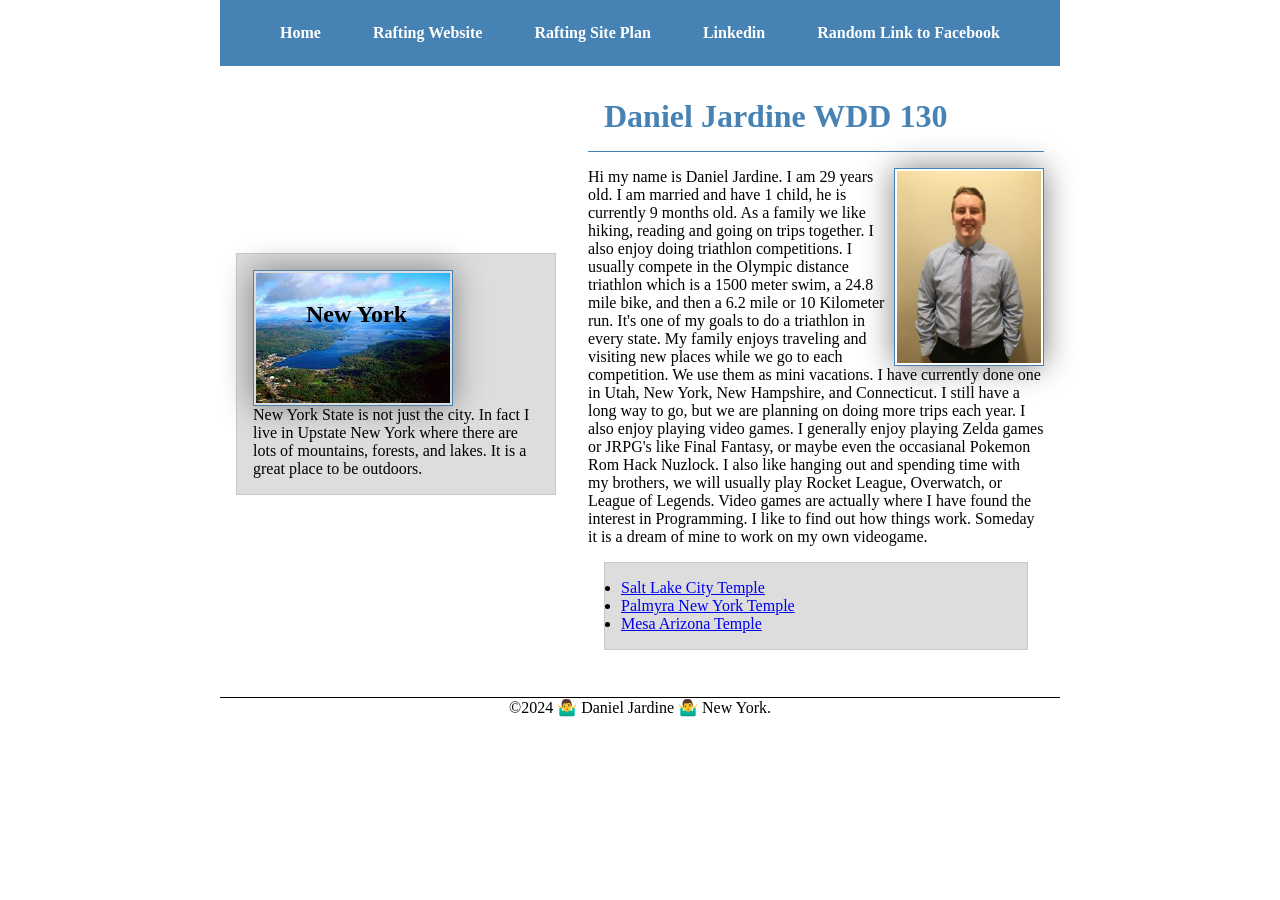
<file: index.html>
<!DOCTYPE html>
<html lang="en">
  <head>
    <meta charset="UTF-8">
    <meta name="viewport" content="width=device-width, initial-scale=1.0" />
    <link rel="stylesheet" href="styles/styles.css">
    <title>Daniel Jardine | WDD 130</title>
    <meta name="description" content="This is Daniel Jardine's page for Web Fundamentals and the purpose is to strike a desire to go rafting." />
    <meta name="author" content="Daniel Jardine"/>
  </head>
  <body>
    <header>
      <nav>
        <a href="#">Home</a>
        <a href="wwr/">Rafting Website</a>
        <a href="wwr/site-plan-rafting.html">Rafting Site Plan</a>
        <a href="https://www.linkedin.com/in/daniel-jardine-0a34a2223/">Linkedin</a>
        <a href="https://facebook.com">Random Link to Facebook</a>
      </nav>
    </header>
    <div class="grid">
      <main>
        <h1>Daniel Jardine WDD 130</h1>
        <img src="images/profile.jpg" alt="A picture of me." width="200">
        <p>Hi my name is Daniel Jardine. I am 29 years old. I am married and have 1 child, he is currently 9 months old. As a family we like hiking, reading and going on trips together. I also enjoy doing triathlon competitions. I usually compete in the Olympic distance triathlon which is a 1500 meter swim, a 24.8 mile bike, and then a 6.2 mile or 10 Kilometer run. It's one of my goals to do a triathlon in every state. My family enjoys traveling and visiting new places while we go to each competition. We use them as mini vacations. I have currently done one in Utah, New York, New Hampshire, and Connecticut. I still have a long way to go, but we are planning on doing more trips each year. I also enjoy playing video games. I generally enjoy playing Zelda games or JRPG's like Final Fantasy, or maybe even the occasianal Pokemon Rom Hack Nuzlock. I also like hanging out and spending time with my brothers, we will usually play Rocket League, Overwatch, or League of Legends. Video games are actually where I have found the interest in Programming. I like to find out how things work. Someday it is a dream of mine to work on my own videogame.</p>
        <ul class="box">
          <li>
            <a href="https://www.churchofjesuschrist.org/temples/details/salt-lake-temple?lang=eng">Salt Lake City Temple</a>
          </li>
          <li>
            <a href="https://www.churchofjesuschrist.org/temples/details/palmyra-new-york-temple?lang=eng">Palmyra New York Temple</a>
          </li>
          <li>
            <a href="https://www.churchofjesuschrist.org/temples/details/mesa-arizona-temple?lang=eng">Mesa Arizona Temple</a>
          </li>
        </ul>
      </main>
      <!-- date last modified is 01/26/2024 -->
      <aside class="box grid">
        <h2>New York</h2>
        <img src="images/Lake_George.jpeg" alt="A picture of Lake George">
        <p>New York State is not just the city. In fact I live in Upstate New York where there are lots of mountains, forests, and lakes. It is a great place to be outdoors.</p>
      </aside>
    </div>
    <footer>
      <p>
        &copy;2024  🤷‍♂️ Daniel Jardine 🤷‍♂️  New York. 
      </p>
    </footer>
  </body>
</html>
</file>
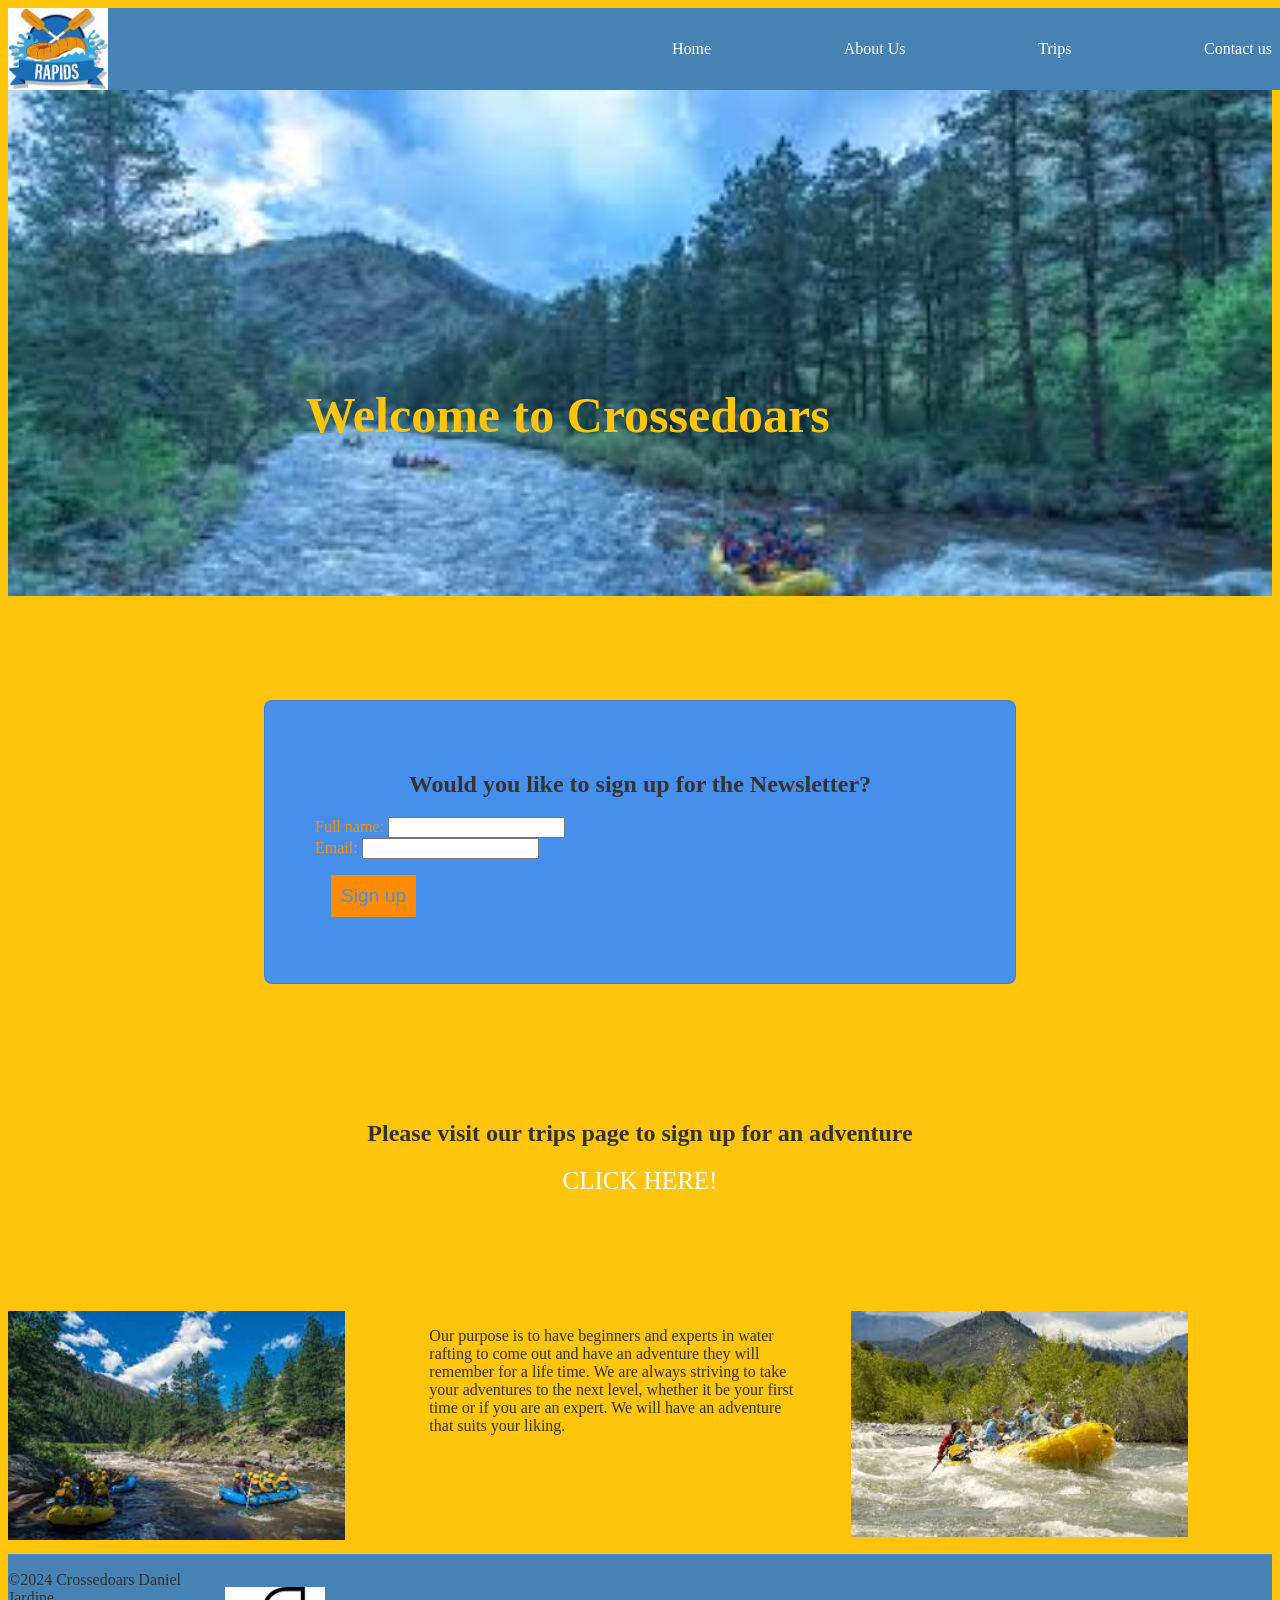
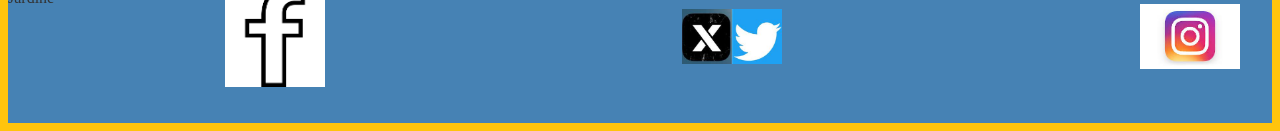
<file: wwr/index.html>
<!DOCTYPE html>
<html lang="en">
  <head>
    <meta charset="UTF-8">
    <meta name="viewport" content="width=device-width, initial-scale=1.0"/>
    <link rel="stylesheet" href="styles/rafting.css">
    <title>Home Crossedoars</title>
    <meta name="description" content="Welcome to the Home Page feel free to set up any trip you would like."/>
    <meta name="author" content="Daniel Jardine" />
  </head>
  <body>
    <header>
      <img src="images/crossedoars.jpeg" alt="A picture of the logo.">
      <nav>
          <a href="./index.html">Home</a>
          <a href="./about.html">About Us</a>
          <a href="./trips.html">Trips</a>
          <a href="./contact.html">Contact us</a>
      </nav>
    </header>
    <main>
      <section class="home_hero">
        <img src="./images/home_hero.jpeg" alt="A family rafting the rapids" id="hero_photo">

        <div class="overlay-text">
            <h1>Welcome to Crossedoars</h1>
        
        </div>

      </section>
      <section>
        <form class="form form-style">
          <h2>Would you like to sign up for the Newsletter?</h2>
          <label for="fullname">Full name:</label>
          <input id="fullname" type="text">
          <br>
          <label for="mail">Email:</label>
          <input type="text" id="mail"> 
          <br>
          <button type="submit">Sign up</button>
        </form>
      </section>
      <div class="company-info">
        <h2>Please visit our trips page to sign up for an adventure</h2>
        <a href="./trips.html">CLICK HERE!</a>
      </div>


      <section class="Employee">
        <div>
          <img src="./images/colorado_rafting.jpeg" alt="calm adventure in colorado">

        </div>
        <div>
          <p>Our purpose is to have beginners and experts in water rafting to come out and have an adventure they will remember for a life time. We are always striving to take your adventures to the next level, whether it be your first time or if you are an expert. We will have an adventure that suits your liking.</p>
        </div>
        <div>
          <img src="./images/home_rapids2.jpeg" alt="Rapids in the alpine">

        </div>

      </section>

    </main>
    <footer>
      <p>©2024 Crossedoars Daniel Jardine</p>
      <nav class="sociallinks">
        <a href="https://facebook.com">
          <img src="images/facebook_img.png" alt="A logo picture of facebook">
        </a>
        <a href="https://twitter.com">
          <img src="images/twitter_img.jpeg" alt="A logo picture representing Twitter/X">
        </a>
        <a href="https://instagram.com">
          <img src="images/instagram_img.jpeg" alt="A logo representing Instagram">
        </a>

      </nav>
    
    </footer>
  </body>
</html>
</file>
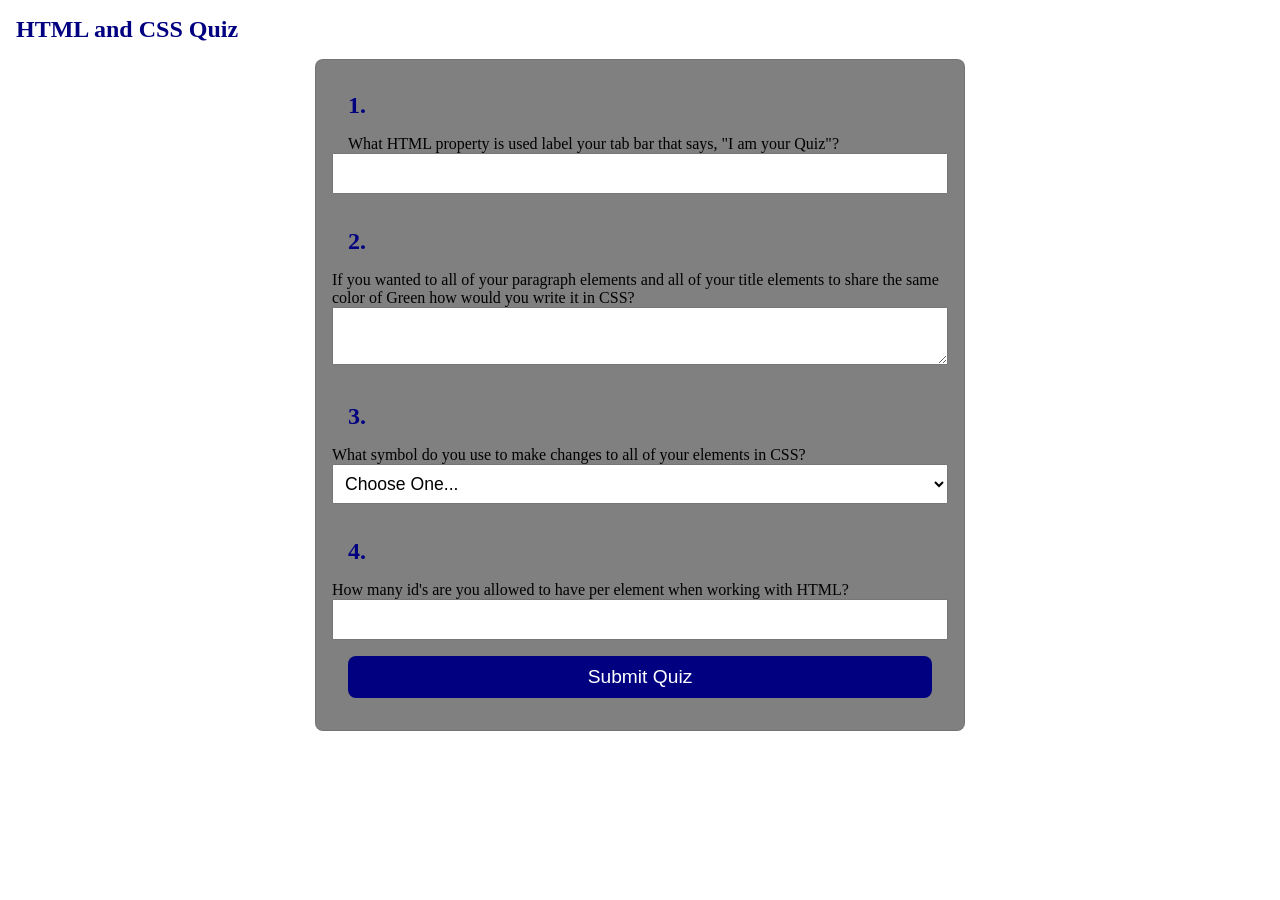
<file: quiz.html>
<!DOCTYPE html>
<html lang="en">
  <head>
    <meta charset="UTF-8">
    <meta name="viewport" content="width=device-width, initial-scale=1.0" />
    <link rel="stylesheet" href="styles/quiz.css" />
    <title>I am your Quiz</title>
    <meta name="description" content="A quiz used for formating a form" />
    <meta name="author" content="Daniel Jardine" />
  </head>
  <body>
    <h1 class="starter">HTML and CSS Quiz</h1>
    <form>
      <div class="form-element">
        <h1>1.</h1>
        <label name="q1" id="q1">What HTML property is used label your tab bar that says, "I am your Quiz"?</label>
        <input type="text">

      </div>
      <div class="form-element">
        <label name="q2" id="q2"><h1>2.</h1> If you wanted to all of your paragraph elements and all of your title elements to share the same color of Green how would you write it in CSS?</label>
        <textarea type="text"></textarea>
      </div>
      <div class="form-element">
        <label name="q3" id="q3"><h1>3.</h1>What symbol do you use to make changes to all of your elements in CSS?</label>
        <select>
          <option value="" selected disabled>Choose One...</option>
          <option>&</option>
          <option>+</option>
          <option>*</option>
          <option>$</option>
        </select>
      </div>
      <div class="form-element">
        <label name="q4" id="q4"><h1>4.</h1>How many id's are you allowed to have per element when working with HTML?</label>
        <input type="number">
      </div>
      <button type="submit">Submit Quiz</button>
    </form>
  </body>
</html>
</file>
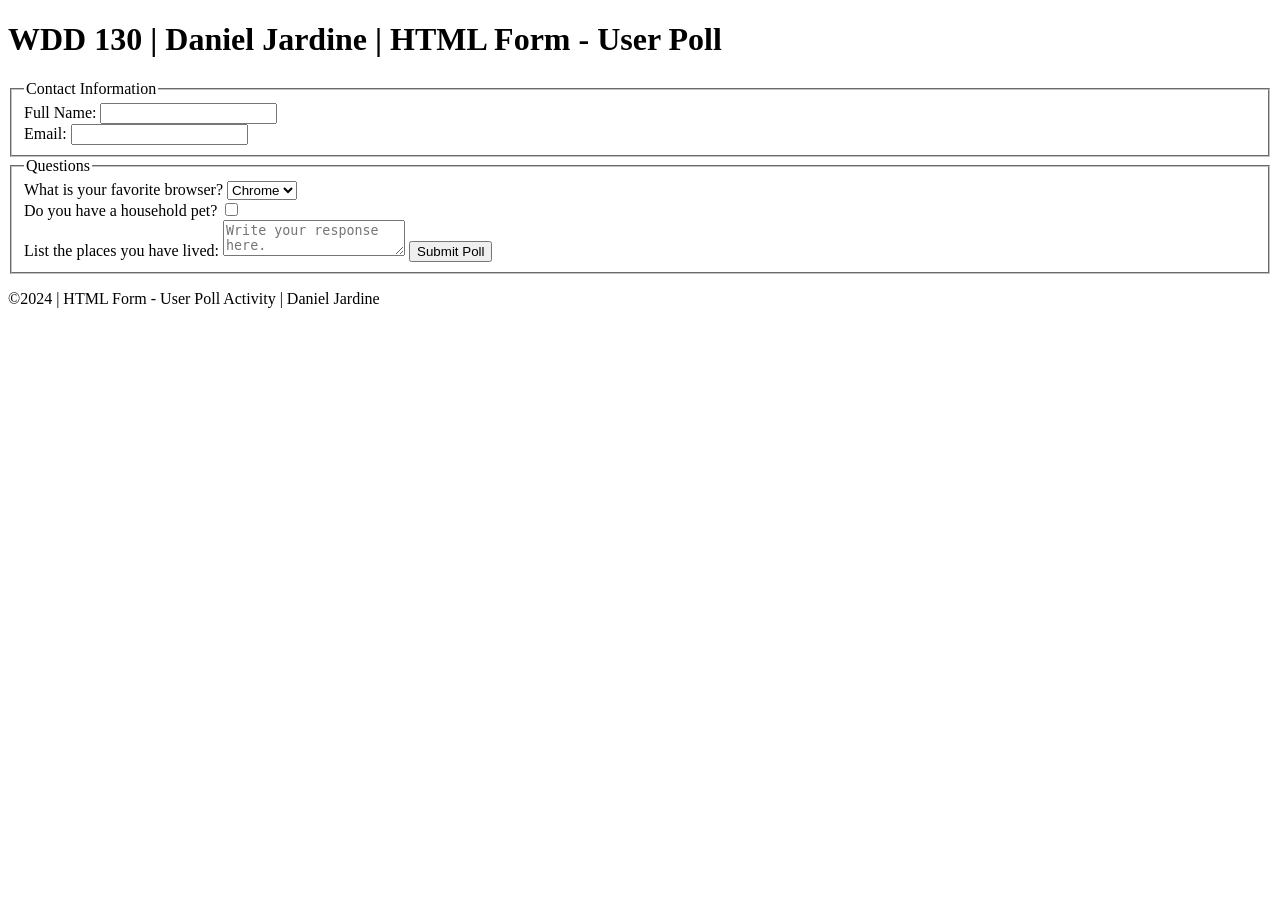
<file: week05/poll-form.html>
<!DOCTYPE html>
<html lang="en-us">
  <head>
    <meta charset="utf-8">
    <meta name="viewport" content="width=device-width, initial-scale=1">
    <title>WDD 130 | HTML Form - User Poll</title>
    <link src="./styles/poll-form.css">
  </head>
  <body>
    <header>
      <h1>WDD 130 | Daniel Jardine | HTML Form - User Poll</h1>
    </header>
    <main>
      <form>
        <fieldset>
          <legend>Contact Information</legend>
          <div class="form-item column2">
            <label for="fullname">Full Name:</label>
            <input type="text" id="fullname">
          </div>
          <div class="form-item column2">
            <label for="email">Email:</label>
            <input type="email">
          </div>
        </fieldset>
        <fieldset>
          <legend>Questions</legend>
          <div class="form-item column1">
            <label>What is your favorite browser?</label>
            <select id="browser" name="browser">
              <option value="chrome">Chrome</option>
              <option value="firefox">Firefox</option>
              <option value="safari">Safari</option>
              <option value="edge">Edge</option>
            </select>
          </div>
          <div class="form-item column1">
            <label>Do you have a household pet?</label>
            <input type="checkbox" name="pet" id="pet">
          </div>
            <label for="feedback">List the places you have lived:</label>
            <textarea id="feedback" name="feedback" placeholder="Write your response here."></textarea>
            <button type="submit">Submit Poll</button>
        </fieldset>
      </form>
    </main>
    <footer>
      <p>©2024 | HTML Form - User Poll Activity | Daniel Jardine</p>
    </footer>
  </body>
</html>
</file>
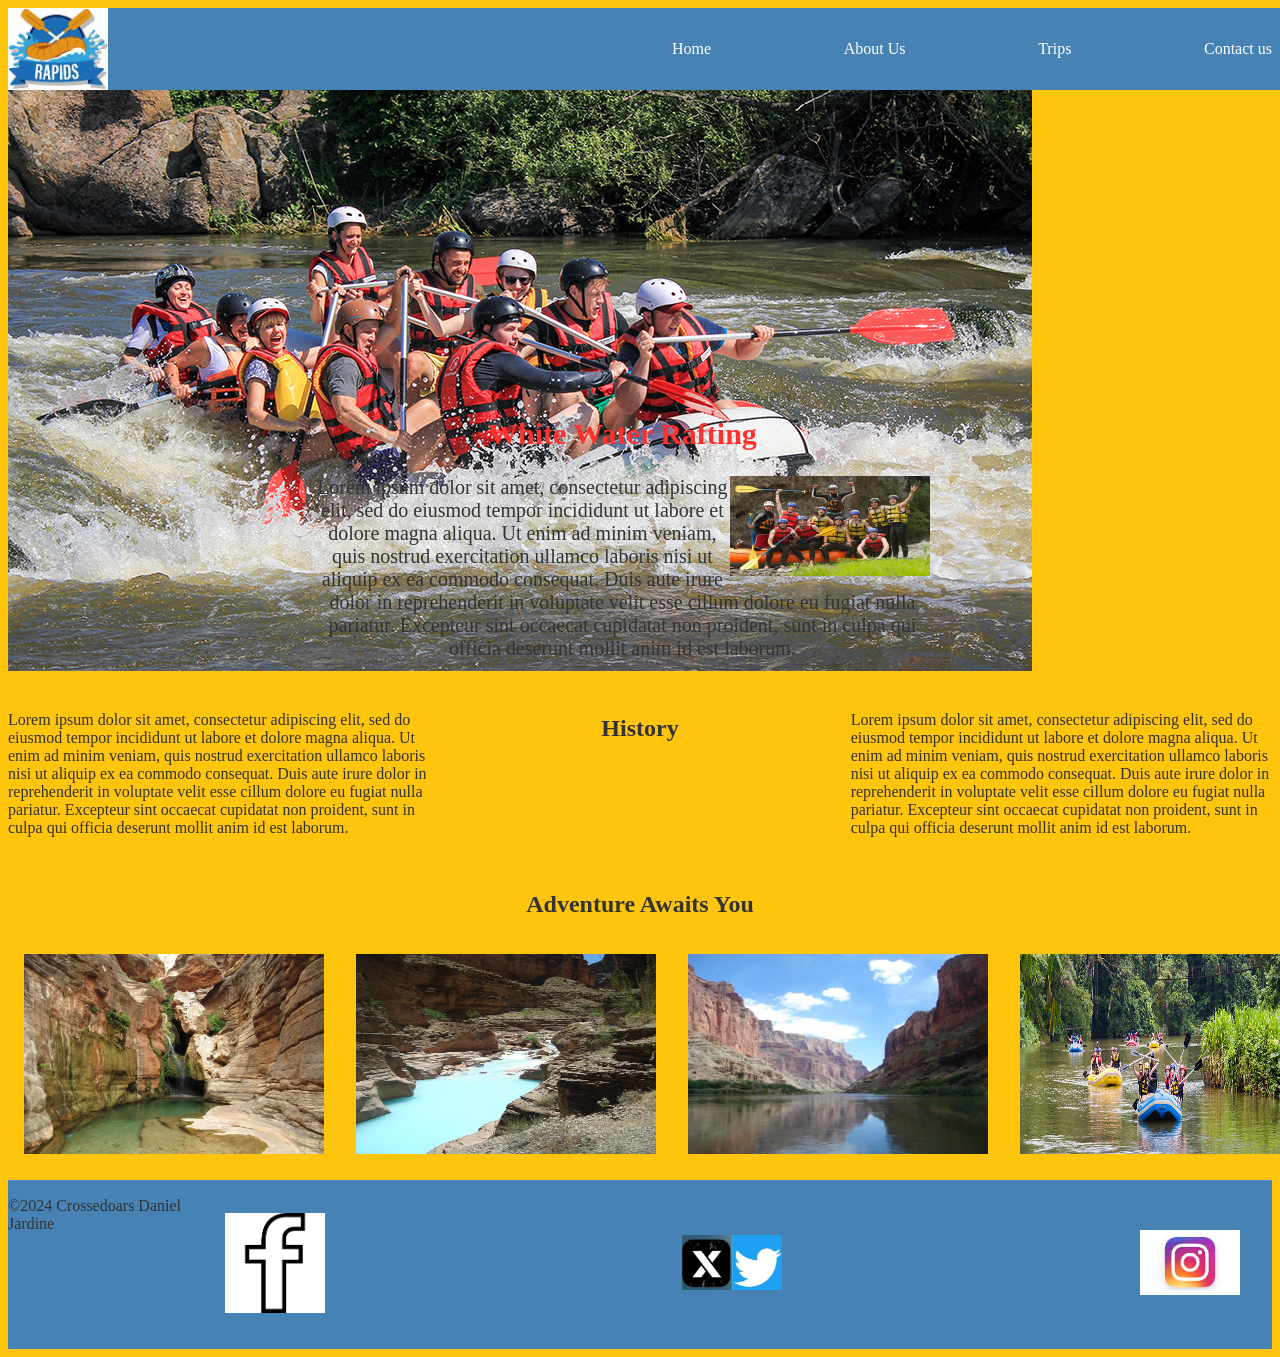
<file: wwr/about.html>
<!DOCTYPE html>
<html lang="en">
  <head>
    <meta charset="UTF-8">
    <meta name="viewport" content="width=device-width, initial-scale=1.0"/>
    <link rel="stylesheet" href="styles/rafting.css">
    <title>About us</title>
    <meta name="description" content="This is the page to go to get to know us."/>
    <meta name="author" content="Daniel Jardine" />
  </head>
  <body>
    <header>
      <img src="images/crossedoars.jpeg" alt="A picture of the logo.">
      <nav>
          <a href="index.html">Home</a>
          <a href="about.html">About Us</a>
          <a href="trips.html">Trips</a>
          <a href="contact.html">Contact us</a>
      </nav>
    </header>
    <main>
      <div class="hero">
        <img src="./images/hero_photo.jpg"  alt="hero image of people in raft.">
        <article >
          <h1>White Water Rafting</h1>
          <img src="./images/happy_client.jpg" alt="Happy clients outside of a raft laughing.">
          <p>Lorem ipsum dolor sit amet, consectetur adipiscing elit, sed do eiusmod tempor incididunt ut labore et dolore magna aliqua. Ut enim ad minim veniam, quis nostrud exercitation ullamco laboris nisi ut aliquip ex ea commodo consequat. Duis aute irure dolor in reprehenderit in voluptate velit esse cillum dolore eu fugiat nulla pariatur. Excepteur sint occaecat cupidatat non proident, sunt in culpa qui officia deserunt mollit anim id est laborum.</p>
        </article> 
      </div>
      <br>
      <section id="section1">
        <p>Lorem ipsum dolor sit amet, consectetur adipiscing elit, sed do eiusmod tempor incididunt ut labore et dolore magna aliqua. Ut enim ad minim veniam, quis nostrud exercitation ullamco laboris nisi ut aliquip ex ea commodo consequat. Duis aute irure dolor in reprehenderit in voluptate velit esse cillum dolore eu fugiat nulla pariatur. Excepteur sint occaecat cupidatat non proident, sunt in culpa qui officia deserunt mollit anim id est laborum.</p>
        <h2>History</h2>
        <p>Lorem ipsum dolor sit amet, consectetur adipiscing elit, sed do eiusmod tempor incididunt ut labore et dolore magna aliqua. Ut enim ad minim veniam, quis nostrud exercitation ullamco laboris nisi ut aliquip ex ea commodo consequat. Duis aute irure dolor in reprehenderit in voluptate velit esse cillum dolore eu fugiat nulla pariatur. Excepteur sint occaecat cupidatat non proident, sunt in culpa qui officia deserunt mollit anim id est laborum.</p>
      </section>
      <br>
      <section id="section2">
        <h2>Adventure Awaits You</h2>
        <div class="adventure">
            <img src="./images/adventure1.jpg" alt="first adventure photo">
            <img src="./images/adventure2.jpg" alt="second adventure photo">
            <img src="./images/adventure3.jpg" alt="third adventure photo">
            <img src="./images/adventure4.jpg" alt="fourth adventure photo">
            <img src="./images/adventure5.jpg" alt="fifth adventure photo">
          </div>

      </section>
    </main>
    <footer>
      <p>©2024 Crossedoars Daniel Jardine</p>
      <nav class="sociallinks">
        <a href="https://facebook.com">
          <img src="images/facebook_img.png" alt="A logo picture of facebook">
        </a>
        <a href="https://twitter.com">
          <img src="images/twitter_img.jpeg" alt="A logo picture representing Twitter/X">
        </a>
        <a href="https://instagram.com">
          <img src="images/instagram_img.jpeg" alt="A logo representing Instagram">
        </a>

      </nav>
    
    </footer>
  </body>
</html>
</file>
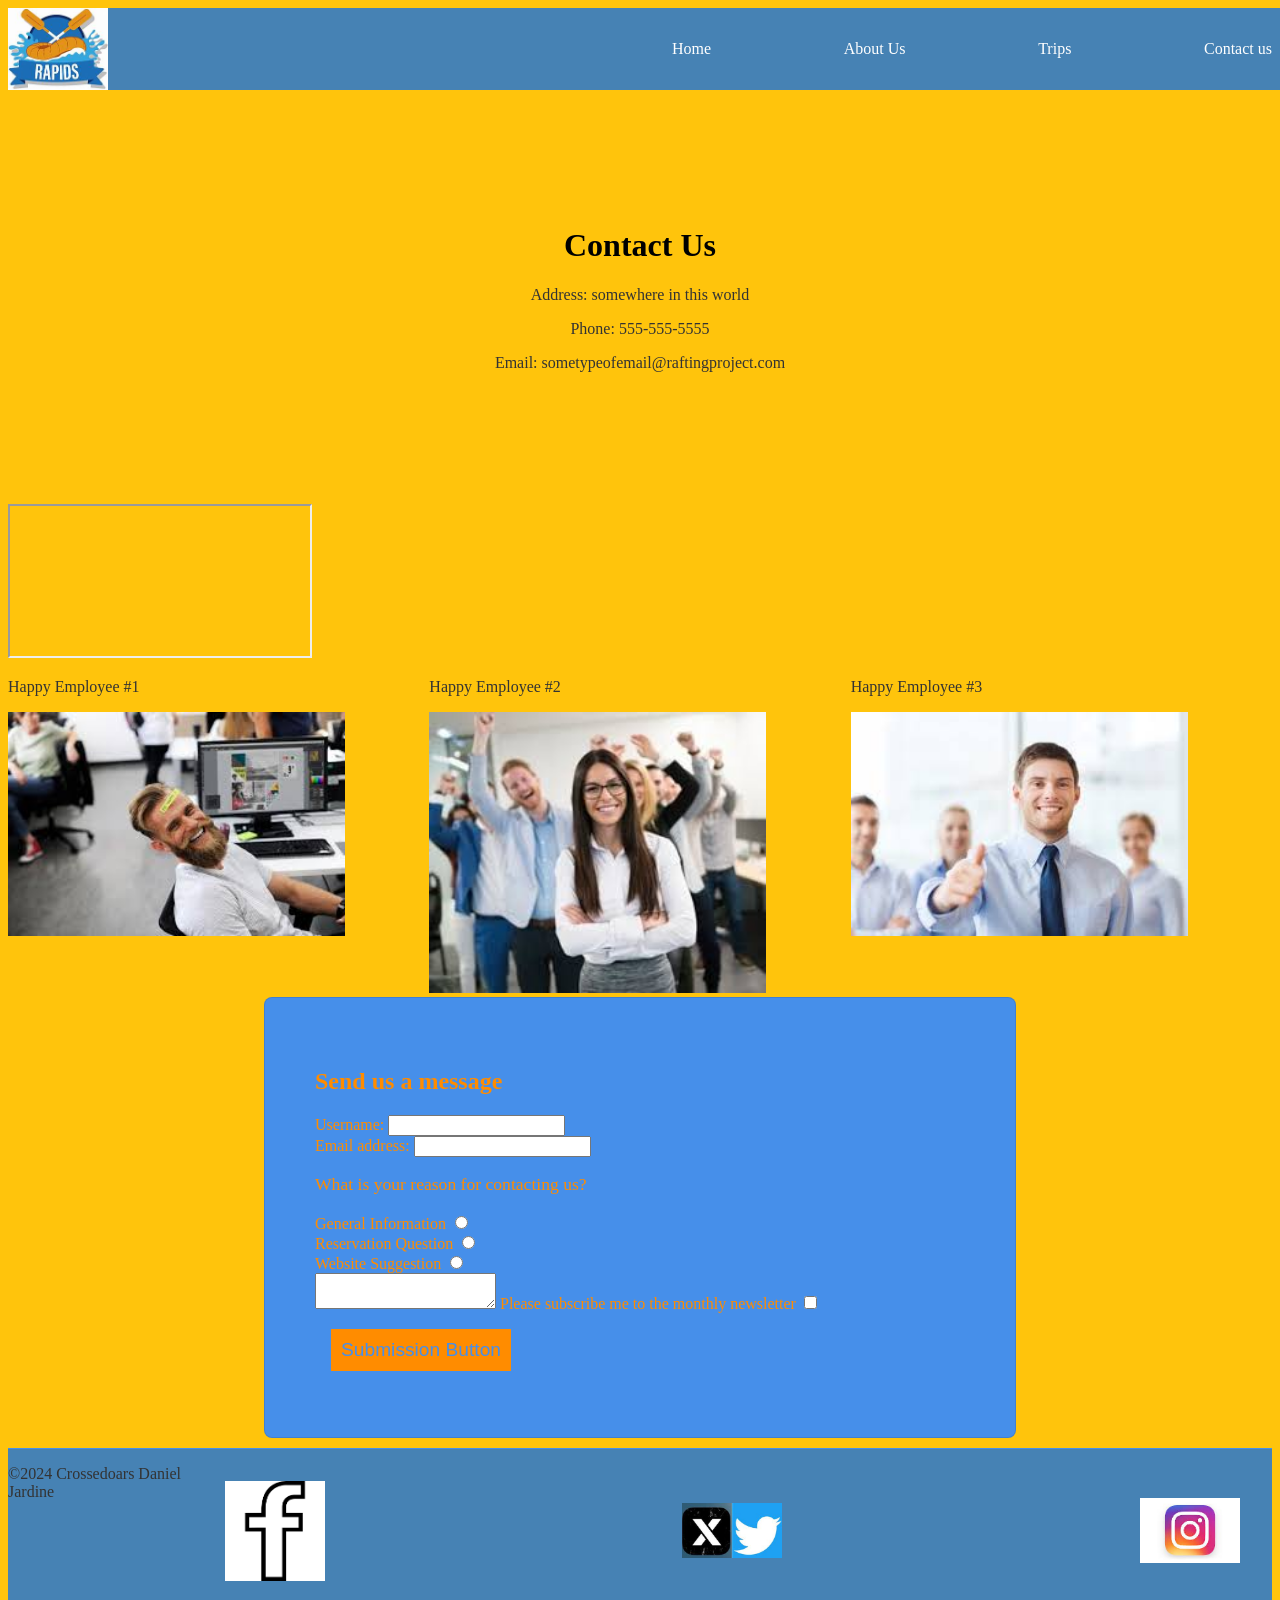
<file: wwr/contact.html>
<!DOCTYPE html>
<html lang="en">
  <head>
    <meta charset="UTF-8">
    <meta name="viewport" content="width=device-width, initial-scale=1.0"/>
    <link rel="stylesheet" href="styles/rafting.css">
    <title>Contact us Crossedoars</title>
    <meta name="description" content="This is the page to get all the information you need to contact us."/>
    <meta name="author" content="Daniel Jardine" />
  </head>
  <body>
    <header>
      <img src="images/crossedoars.jpeg" alt="A picture of the logo.">
      <nav>
          <a href="./index.html">Home</a>
          <a href="./about.html">About Us</a>
          <a href="./trips.html">Trips</a>
          <a href="./contact.html">Contact us</a>
      </nav>
    </header>
    <main>
      <div class="company-info">
        <h1>Contact Us</h1>
        <p>Address: somewhere in this world</p>
        <p>Phone: 555-555-5555</p>
        <p>Email: sometypeofemail@raftingproject.com</p>
      </div>
      <div>
        <iframe src="https://www.google.com/maps/embed?pb=!1m14!1m12!1m3!1d55095.72868617494!2d-73.65666551835899!3d43.46868552832938!2m3!1f0!2f0!3f0!3m2!1i1024!2i768!4f13.1!5e0!3m2!1sen!2sus!4v1707516970000!5m2!1sen!2sus" ></iframe>
      </div>
      <div class="Employee">
        <div>
          <p>Happy Employee #1</p>
          <img src="./images/happy_employee1.jpeg" alt="Happy Employee 1">
        </div>
        <div>
          <p>Happy Employee #2</p>
          <img src="./images/Happy_employee2.jpeg" alt="Happy Employee 2">
        </div>
        <div>
          <p>Happy Employee #3</p>
          <img src="./images/happy_employee3.jpeg" alt="Happy Employee 3">

        </div>

      </div>
      <section class="form-style form" id="form">
        <h1>Send us a message</h1>
        <form>
          <div class="form-style">
            <label for="username">Username:</label>
            <input type="text" id="username" name="username">
          </div>
          <div class="form-style">
            <label for="email">Email address:</label>
            <input type="text" id="email">
          </div>
          <div class="form-style">
            <p>What is your reason for contacting us?</p>
            <label for="info">General Information</label>
            <input type="radio" name="ans" value="General Inquiry" id="info">  
            <br>
            <label for="question">Reservation Question</label>
            <input type="radio" name="ans" value="Reservation Question" id="question"> 
            <br>
            <label for="suggestion">Website Suggestion</label>
            <input type="radio" name="ans" value="Website Suggestion" id="suggestion"> 
            <br>
            <textarea></textarea> 
            <label for="checkbox">Please subscribe me to the monthly newsletter</label>
            <input type="checkbox" id="checkbox">
            <br>
          </div>
          <button type="submit" id="button1">Submission Button</button>
        </form>
      </section>
    </main>
    <footer>
      <p>©2024 Crossedoars Daniel Jardine</p>
      <nav class="sociallinks">
        <a href="https://facebook.com">
          <img src="images/facebook_img.png" alt="A logo picture of facebook">
        </a>
        <a href="https://twitter.com">
          <img src="images/twitter_img.jpeg" alt="A logo picture representing Twitter/X">
        </a>
        <a href="https://instagram.com">
          <img src="images/instagram_img.jpeg" alt="A logo representing Instagram">
        </a>

      </nav>
    
    </footer>
  </body>
</html>
</file>
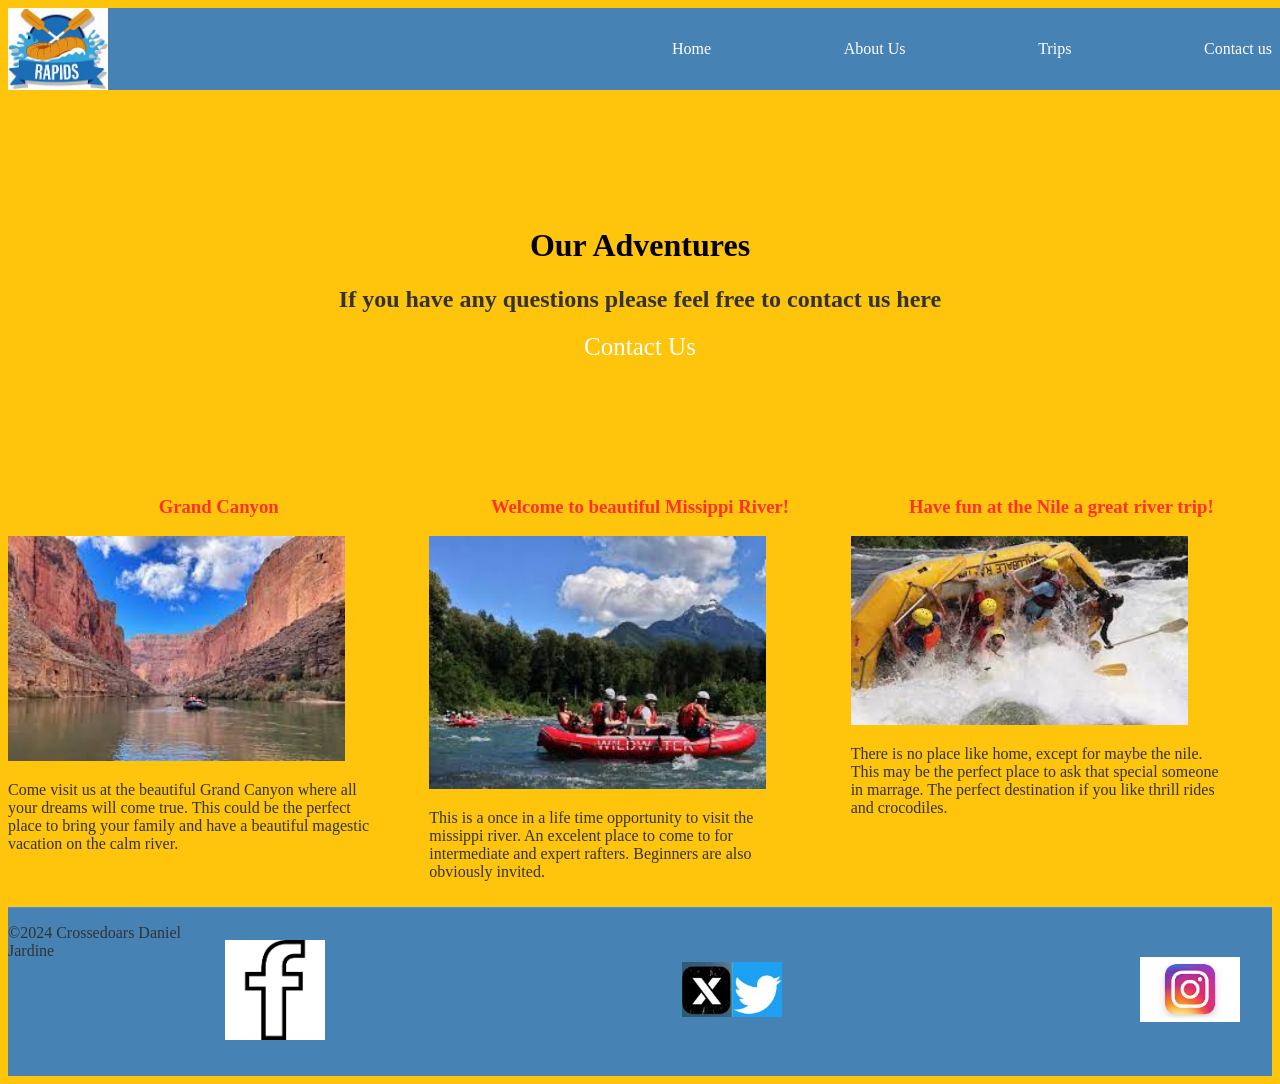
<file: wwr/trips.html>
<!DOCTYPE html>
<html lang="en">
  <head>
    <meta charset="UTF-8">
    <meta name="viewport" content="width=device-width, initial-scale=1.0"/>
    <link rel="stylesheet" href="styles/rafting.css">
    <title>Trips Crossedoars</title>
    <meta name="description" content="This is the page to has all of the trips you can make."/>
    <meta name="author" content="Daniel Jardine" />
  </head>
  <body>
    <header>
      <img src="images/crossedoars.jpeg" alt="The logo image">
      <nav>
          <a href="./index.html">Home</a>
          <a href="./about.html">About Us</a>
          <a href="./trips.html">Trips</a>
          <a href="./contact.html">Contact us</a>
      </nav>
    </header>
    <main>
      <div class="company-info">
        <h1>Our Adventures</h1>

        <h2>If you have any questions please feel free to contact us here</h2>
        <a href="./contact.html">Contact Us</a>
      
      </div>
      <div class="Employee">
        <div>
          <h3>Grand Canyon</h3>
          <img src="./images/grand_canyon_trip.jpeg" alt="Picture of the Grand Canyon water rafting">
          <p>Come visit us at the beautiful Grand Canyon where all your dreams will come true. This could be the perfect place to bring your family and have a beautiful magestic vacation on the calm river.</p>
        </div>
        <div>
          <h3>Welcome to beautiful Missippi River!</h3>
          <img src="./images/mississippi_river_rafting_trip.jpeg" alt="calm water missippi river rafting">
          <p>This is a once in a life time opportunity to visit the missippi river. An excelent place to come to for intermediate and expert rafters. Beginners are also obviously invited. </p>
        </div>
        <div>
          <h3>Have fun at the Nile a great river trip!</h3>
          <img src="./images/nile_river_rafting_trip.jpeg" alt="The nile river rafting trip raft tipping over into the nile rapids">
          <p>There is no place like home, except for maybe the nile. This may be the perfect place to ask that special someone in marrage. The perfect destination if you like thrill rides and crocodiles.</p>
        </div>
      </div>

    </main>
    <footer>
      <p>©2024 Crossedoars Daniel Jardine</p>
      <nav class="sociallinks">
        <a href="https://facebook.com">
          <img src="images/facebook_img.png" alt="A logo picture of facebook">
        </a>
        <a href="https://twitter.com">
          <img src="images/twitter_img.jpeg" alt="A logo picture representing Twitter/X">
        </a>
        <a href="https://instagram.com">
          <img src="images/instagram_img.jpeg" alt="A logo representing Instagram">
        </a>

      </nav>
    
    </footer>
  </body>
</html>
</file>
<file: styles/styles.css>
* {
  margin: 0;
  padding: 0;
  box-sizing: border-box;
}

header, .grid, footer {
  max-width: 840px;
  margin: 0 auto;
}

.grid {
  display: grid;
  align-items: center;
}

main {
  grid-column: 2/3;
  margin: 1rem;
}

main img {
  width: 150px;
  height: auto;
  float: right;
}

aside {
  width: 20rem;
  position: relative;
  grid-column: 1/2;
  grid-row: 1/2;
}

aside img {
  width: 200px;
  height: auto;
}

aside h2 {
 position: absolute;
 top: 47px;
 left: 69px;
}


nav {
  background-color: steelblue;
  padding: 1rem;
  display: flex;
  align-items: center;
  justify-content: space-evenly;
}

nav a {
  color: white;
  display: block;
  padding: 0.5rem;
  font-size: 1.2;
  text-decoration: none;
  font-weight: 700;

}

h1 {
  color: steelblue;
  border-bottom: 1px solid steelblue;
  margin-bottom: 1rem;
  padding: 1rem;
}

img {
  width: 150px;
  height: auto;
  border: 1px solid steelblue;
  padding: 2px;
  box-shadow: 0 0 30px gray;
}

p {
  padding: 0px;
}

footer {
  margin-top: 15px;
  border-top: 1px solid;
  text-align: center;
}

/* Class selectors */

.box {
  margin: 1rem;
  border: 1px solid rgba(0,0,0,.1);
  padding: 1rem;
  background-color: #ddd;
  color: #000;

}
</file>
<file: wwr/styles/rafting.css>
@import url('https://fonts.googleapis.com/css2?family=Open+Sans:ital,wght@0,300..800;1,300..800&display=swap');
@import url('https://fonts.googleapis.com/css2?family=Montserrat:ital,wght@0,100..900;1,100..900&family=Open+Sans:ital,wght@0,300..800;1,300..800&display=swap');


 body {
  background-color: #FFC40C;

} 

:root {
  --primary-color: #FFC40C;
  --secondary-color: #FF312E;
  --accent1-color: #FF8C00;
  --accent2-color: #468FEA;

  --heading-font: 'Open Sans', serif;
  --paragraph-font: 'Montserrat', serif;

  --nav-background-color: var(--primary-color);
  --nav-link-color: var(--secondary-color);
  --nav-hover-link-color: var(--accent1-color);
  --nav-hover-background-color: var(--accent2-color);
  
}

header {
  display: grid;
  background-color: steelblue;
  grid-template-columns: 1fr 1fr;
  
}

header img { 
  width: 100px;
  height: 100%;
}

nav {
  background-color: steelblue;
  color: var(--secondary-color);
  padding: 1rem;
  display: flex;
  align-items: center;
  justify-content: space-between;
  width: 100%;
 
}


h2 {
  color:#333;
  text-align: center;
}

p {
  color: #333;
}

a {
  text-decoration: none;
  color: white;
  padding: 1rem;
  
}

a:hover {
  color: var(--accent1-color);

}

.hero {
  position: relative;
  display: inline-block;

}

.hero img {
  display: block;
  width: 100%;
  height: auto;
}


#section1 {
  margin-top: 20px;
  display: grid;
  grid-template-columns: 1fr 1fr 1fr;
}

article {
  position: absolute;
  top: 52%;
  left: 30%;
  right: 10%;
  font-size: 20px;
  text-align: center;
}

article h1 {
  
  color: var(--secondary-color);
  text-align: center;
}

article img {
  
  max-width: 200px;
  max-height: 100px;
  float: right;
}

.Employee {
  display: grid;
  grid-template-columns: 1fr 1fr 1fr;
  justify-content: space-around;
}

.Employee h3 {
  text-align: center;
  color: var(--secondary-color);
}

.Employee img {
  width: 80%;
  height: auto;
  
}

.Employee p {
  padding-right: 50px;
}

.form {
  width: 650px;
  margin: 0 auto;
  padding: 50px;
  border: 1px solid rgba(0, 0, 0, 0.1);
  border-radius: 0.5rem;
  
}
.form-style {
  background-color: var(--accent2-color) !important;
  color: var(--accent1-color) !important;
}
form p {
  background-color: var(--accent2-color) !important;
  color: var(--accent1-color) !important;
  font-size: 1.1rem;
}

form label {
  background-color: var(--accent2-color) !important;
  color: var(--accent1-color) !important;
}


form h1 {
  background-color: var(--accent2-color) !important;
  color: var(--accent1-color) !important;
}


button {
  background-color: var(--accent1-color);
  color: var(--accent2-color);
  margin: 1rem;
  border: none;
  padding: 10px;
  
  font-size: 1.2rem;
}

button:hover{
  background-color: var(--secondary-color);
  color: var(--primary-color);
}


.adventure {
  display: grid;
  grid-template-columns: 1fr 1fr 1fr 1fr 1fr;
  flex-direction: column;
}

.adventure img {
  width: 300px;
  height: 200px;
  margin: 1rem;
}

footer {
  background-color: steelblue;
  margin-top: 10px;
  border-top: 1px solid var(--accent2-color);
  display: flex;
}

footer img {
  max-width: 100px;
  max-height: 100px;
  justify-content: flex-end;
}

.extra {
  margin-top: 20px;
  margin-bottom: 20px;
  padding: 10px;
  
}

.extra a {
  display: flex;
  align-items: center;
}

.home_hero {
  position: relative;
  display: block;
  margin-bottom: 100px;
}

.home_hero img {
  background-image: url(../images/home_hero.jpeg);
  background-size: cover;
  width: 100%;
  height: auto;
}

.overlay-text {
  position: absolute;
  text-align: center;
  top: 50%;
  right: 35%;
}

.overlay-text h1 {
  color: var(--primary-color);
  font-size: 50px;
}

.company-info {
  margin-top: 100px;
  margin-bottom: 100px;
  align-items: center;
  text-align: center;
  padding: 1rem;
}

.company-info a {
  font-size: 25px;
}
</file>
<file: styles/quiz.css>
*{
  margin: 0;
  padding: 0;
  box-sizing: border-box;
}

.starter {
  position: relative;
  align-items: center;
}

h1 {
  margin: 1rem;
  font-size: 1.5rem;
  color: navy;  
  position: relative;
}

form {
  display: grid;
  width: 650px;
  margin: 0 auto;
  padding: 1rem;
  border: 1px solid rgba(0, 0, 0, 0.1);
  border-radius: 0.5rem;
  background-color: gray;
}

label {
  text-align: left;
  padding-left: 1rem;
}

input, select, textarea {
  padding: 0.5rem;
  font-size: 1.1rem;
  width: 100%;
}

button {
  margin: 1rem;
  background-color: navy;
  color: #fff;
  border: none;
  padding: 10px;
  border-radius: 0.5rem;
  font-size: 1.2rem;
  justify-content: center;
}

button:hover {
  background-color: orange;
  color: darkgreen;
}
</file>
